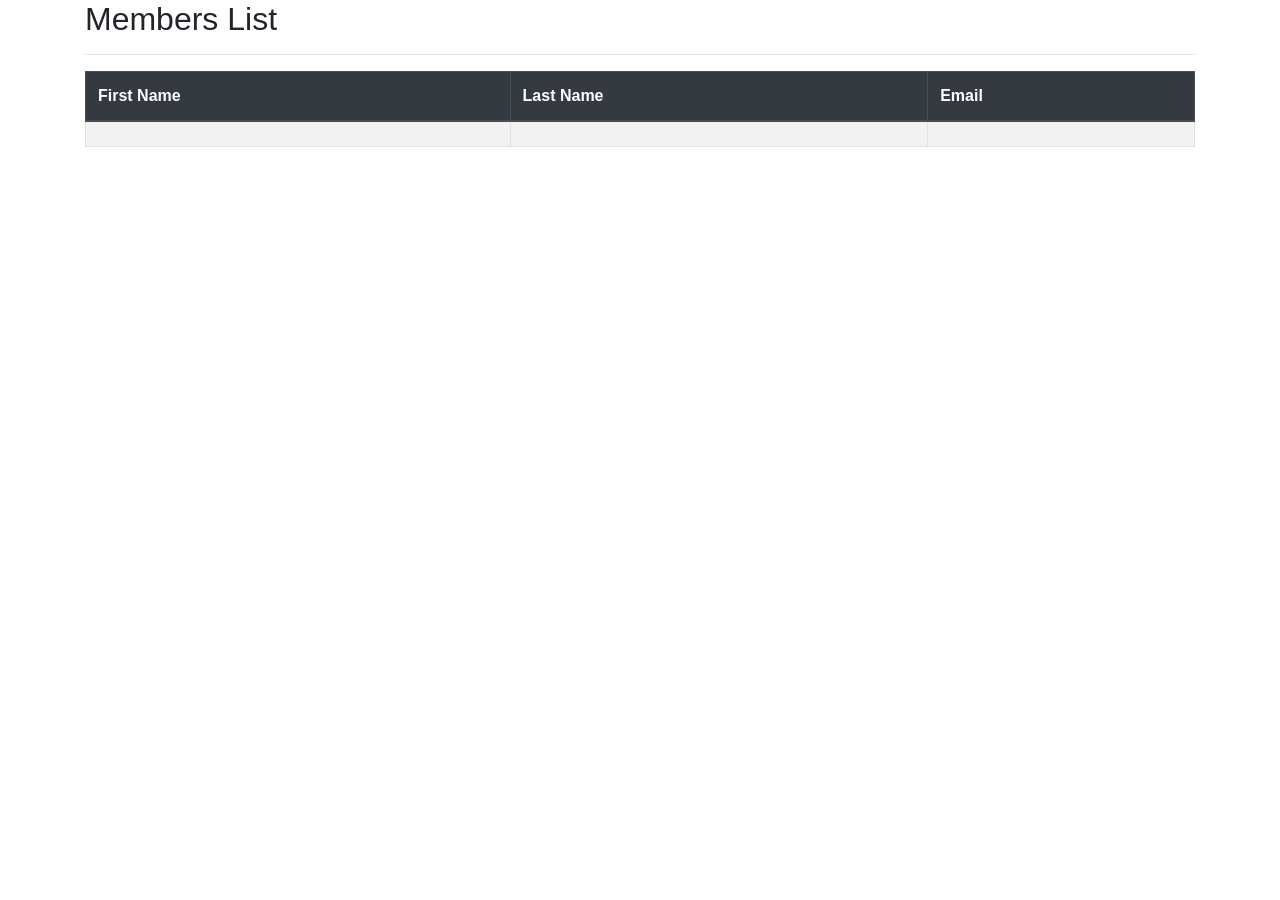
<file: Spring_Boot_CRUD/src/main/resources/templates/list_members.html>
<!DOCTYPE html>
<html lang="en" xmlns:th="http://www.thymeleaf.org">
<head>
    <!-- Required meta tags -->
    <meta charset="utf-8">
    <meta name="viewport" content="width=device-width, initial-scale=1, shrink-to-fit=no">

    <!-- Bootstrap CSS -->
    <link rel="stylesheet" href="https://stackpath.bootstrapcdn.com/bootstrap/4.5.0/css/bootstrap.min.css" integrity="sha384-9aIt2nRpC12Uk9gS9baDl411NQApFmC26EwAOH8WgZl5MYYxFfc+NcPb1dKGj7Sk" crossorigin="anonymous">

    <meta charset="UTF-8">
    <title>Members List</title>
</head>
<body>

<div class="container">
    <h2>Members List</h2>
    <hr>

    <table class="table table-bordered table-striped">
        <thead class="thead-dark">
        <tr>
            <th>First Name</th>
            <th>Last Name</th>
            <th>Email</th>
        </tr>
        </thead>
        <tbody>
        <tr th:each="tempMember : ${members}">
            <td th:text="${tempMember.firstName}"/>
            <td th:text="${tempMember.lastName}"/>
            <td th:text="${tempMember.email}"/>
        </tr>
        </tbody>
    </table>
</div>
</body>
</html>
</file>
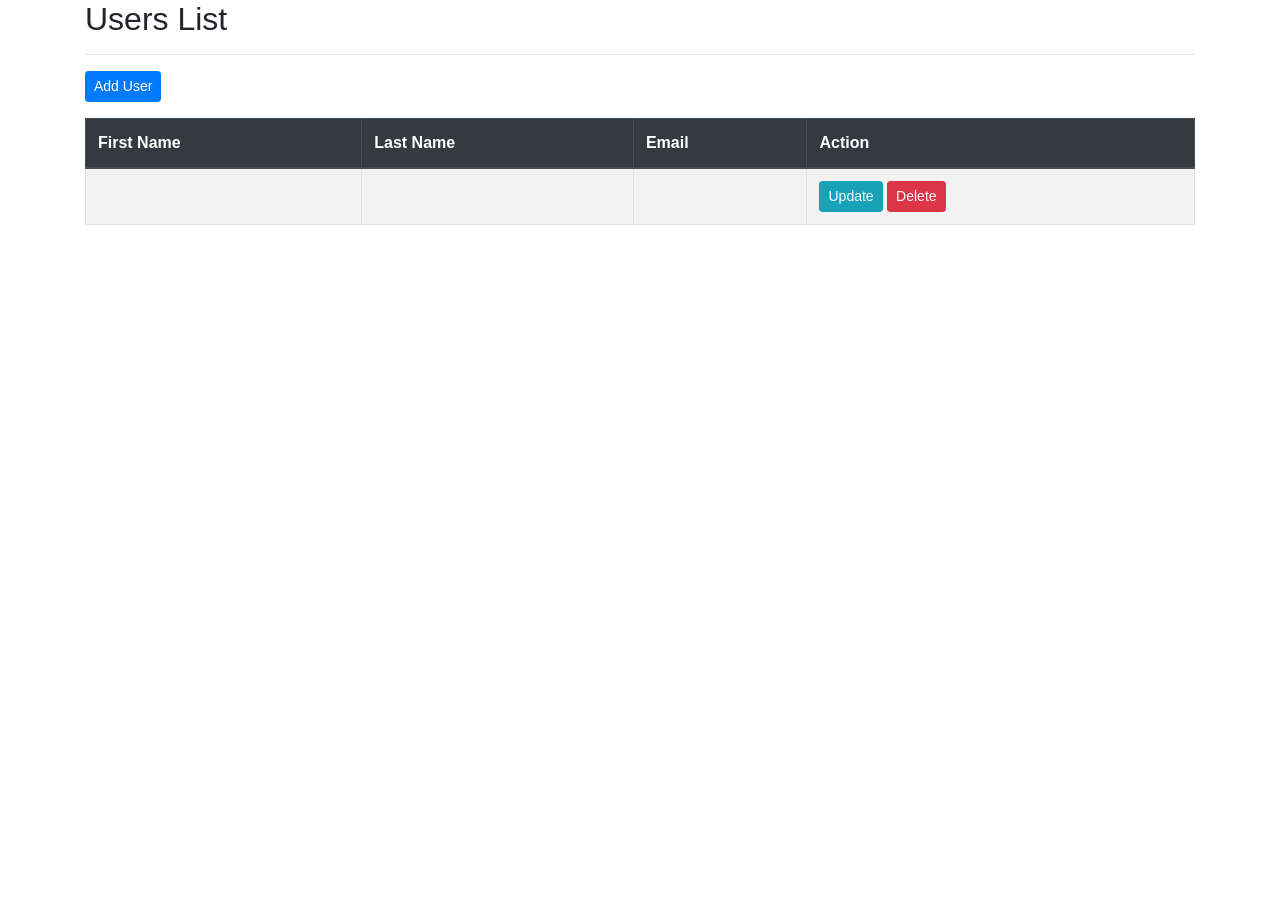
<file: Spring_Boot_CRUD/src/main/resources/templates/users/list_users.html>
<!DOCTYPE html>
<html lang="en" xmlns:th="http://www.thymeleaf.org">
<head>
    <!-- Required meta tags -->
    <meta charset="utf-8">
    <meta name="viewport" content="width=device-width, initial-scale=1, shrink-to-fit=no">

    <!-- Bootstrap CSS -->
    <link rel="stylesheet" href="https://stackpath.bootstrapcdn.com/bootstrap/4.5.0/css/bootstrap.min.css" integrity="sha384-9aIt2nRpC12Uk9gS9baDl411NQApFmC26EwAOH8WgZl5MYYxFfc+NcPb1dKGj7Sk" crossorigin="anonymous">

    <meta charset="UTF-8">
    <title>Users List</title>
</head>
<body>

<div class="container">
    <h2>Users List</h2>
    <hr>

    <!-- Button -->
    <a th:href="@{/users/showFormForAdd}" class="btn btn-primary btn-sm mb-3">Add User</a>
    <table class="table table-bordered table-striped">
        <thead class="thead-dark">
        <tr>
            <th>First Name</th>
            <th>Last Name</th>
            <th>Email</th>
            <th>Action</th>
        </tr>
        </thead>
        <tbody>
        <tr th:each="tempUser : ${users}">
            <td th:text="${tempUser.firstName}"/>
            <td th:text="${tempUser.lastName}"/>
            <td th:text="${tempUser.email}"/>
            <td>
                <a th:href="@{/users/showFormForUpdate(userId=${tempUser.id})}" class="btn btn-info btn-sm">Update</a>
                <a th:href="@{/users/delete(userId=${tempUser.id})}" class="btn btn-danger btn-sm" onclick="if (!(confirm('Delete the user?'))) return false">Delete</a>
            </td>
        </tr>
        </tbody>
    </table>
</div>
</body>
</html>
</file>
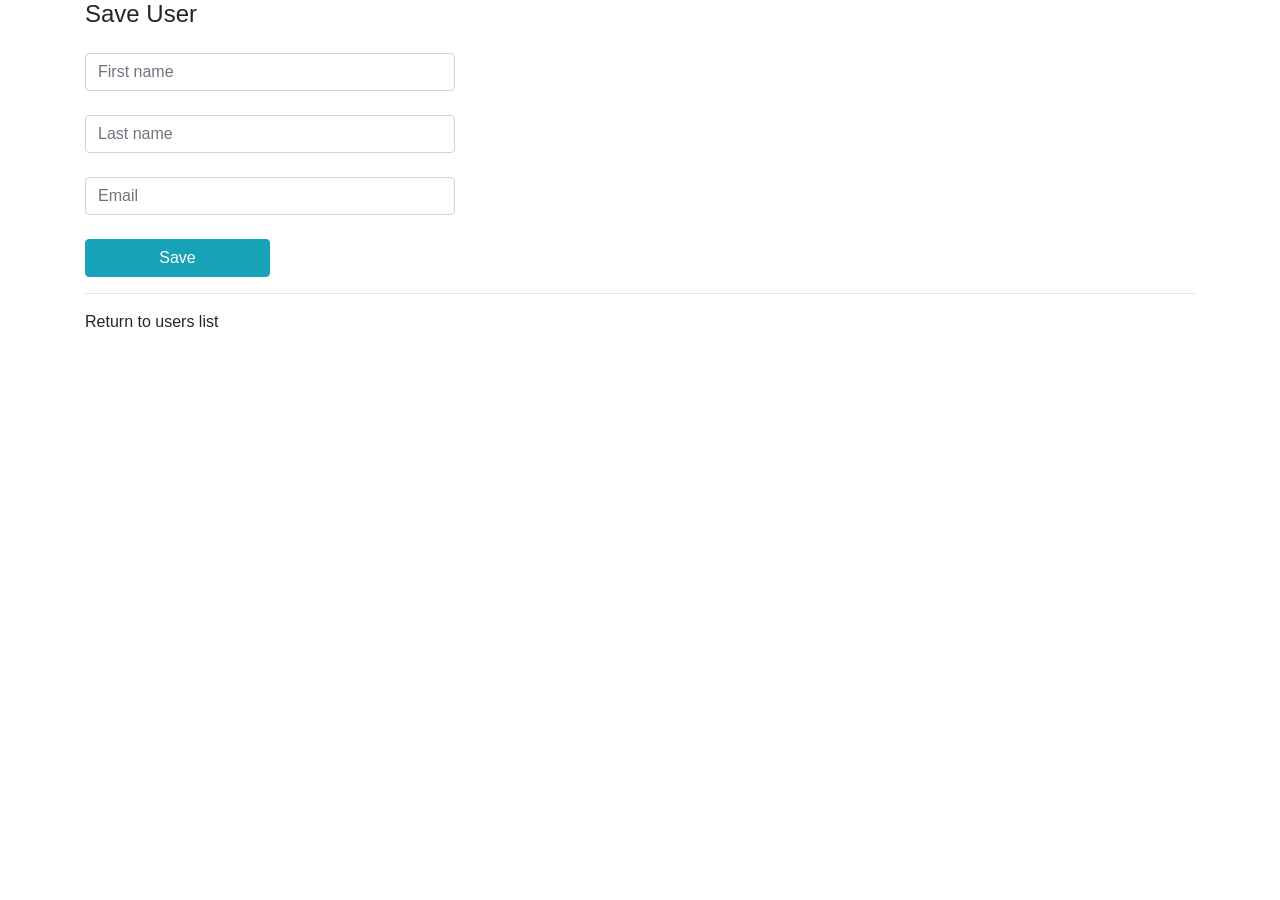
<file: Spring_Boot_CRUD/src/main/resources/templates/users/user_form.html>
<!DOCTYPE html>
<html lang="en" xmlns:th="http://www.thymeleaf.org">
<head>
    <!-- Required meta tags -->
    <meta charset="utf-8">
    <meta name="viewport" content="width=device-width, initial-scale=1, shrink-to-fit=no">

    <!-- Bootstrap CSS -->
    <link rel="stylesheet" href="https://stackpath.bootstrapcdn.com/bootstrap/4.5.0/css/bootstrap.min.css" integrity="sha384-9aIt2nRpC12Uk9gS9baDl411NQApFmC26EwAOH8WgZl5MYYxFfc+NcPb1dKGj7Sk" crossorigin="anonymous">

    <meta charset="UTF-8">
    <title>User Form</title>
</head>
<body>
<div class="container">
    <p class="h4 mb-4">Save User</p>
    <form action="#" th:action="@{/users/save}" th:object="${user}" method="post">
        <input type="hidden" th:field="*{id}">
        <input type="text" th:field="*{firstName}" class="form-control mb-4 col-4" placeholder="First name">
        <input type="text" th:field="*{lastName}" class="form-control mb-4 col-4" placeholder="Last name">
        <input type="text" th:field="*{email}" class="form-control mb-4 col-4" placeholder="Email">
        <button type="submit" class="btn btn-info col-2">Save</button>
    </form>
    <hr>
    <a th:href="@{/users/list}">Return to users list</a>
</div>
</body>
</html>
</file>
